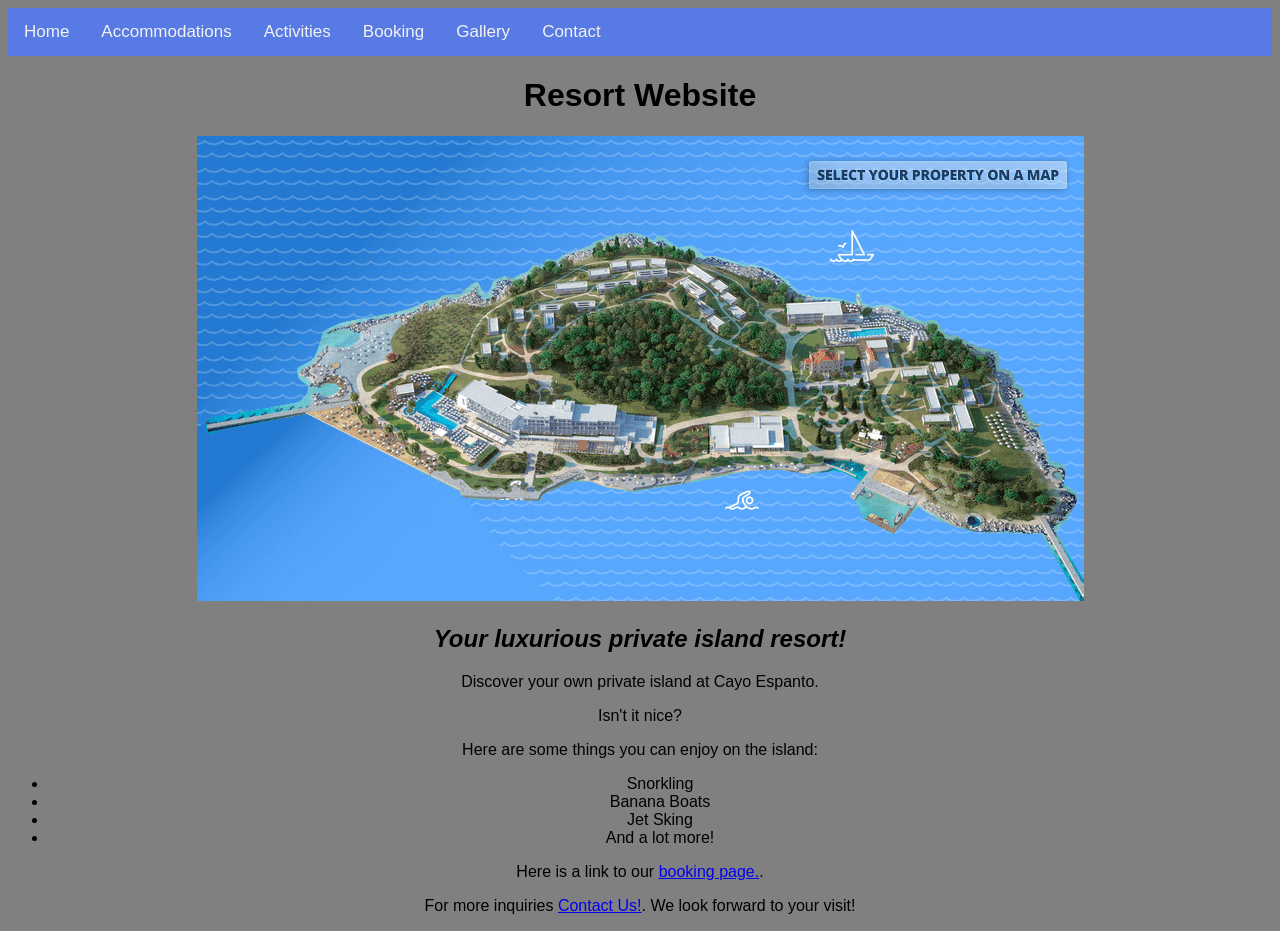
<file: index.html>
<!DOCTYPE html>
<html>
  <head>
    <link href="css/styles.css" rel="stylesheet" type="text/css">
    <title>Resort Website</title>
    <div class="topnav" id="myTopnav">
      <a href="homepage.HTML">Home</a>
      <a href="accommodations.html">Accommodations</a>
      <a href="activities.html">Activities</a>
      <a href="travel-arrangements.html">Booking</a>
      <a href="pictures.html">Gallery</a>
      <a href="contact.html">Contact</a>
    </div>
  </head>
  <body>
    <h1>Resort Website</h1>
    <img src="img/resortmain.png" alt="Main Photo of Island Resort">
    <h2>Your luxurious private island resort!</h2>

    <p>Discover your own private island at Cayo Espanto.</p>
    <p>Isn't it nice?</p>

    <p>Here are some things you can enjoy on the island:</p>
    <ul>
      <li>Snorkling</li>
      <li>Banana Boats</li>
      <li>Jet Sking</li>
      <li>And a lot more!</li>
    </ul>
    <p>Here is a link to our <a href="travel-arrangements.html">booking page.</a>.</p>
    <p>For more inquiries <a href="contact.html">Contact Us!</a>. We look forward to your visit!</p>
  </body>
</html>
</file>
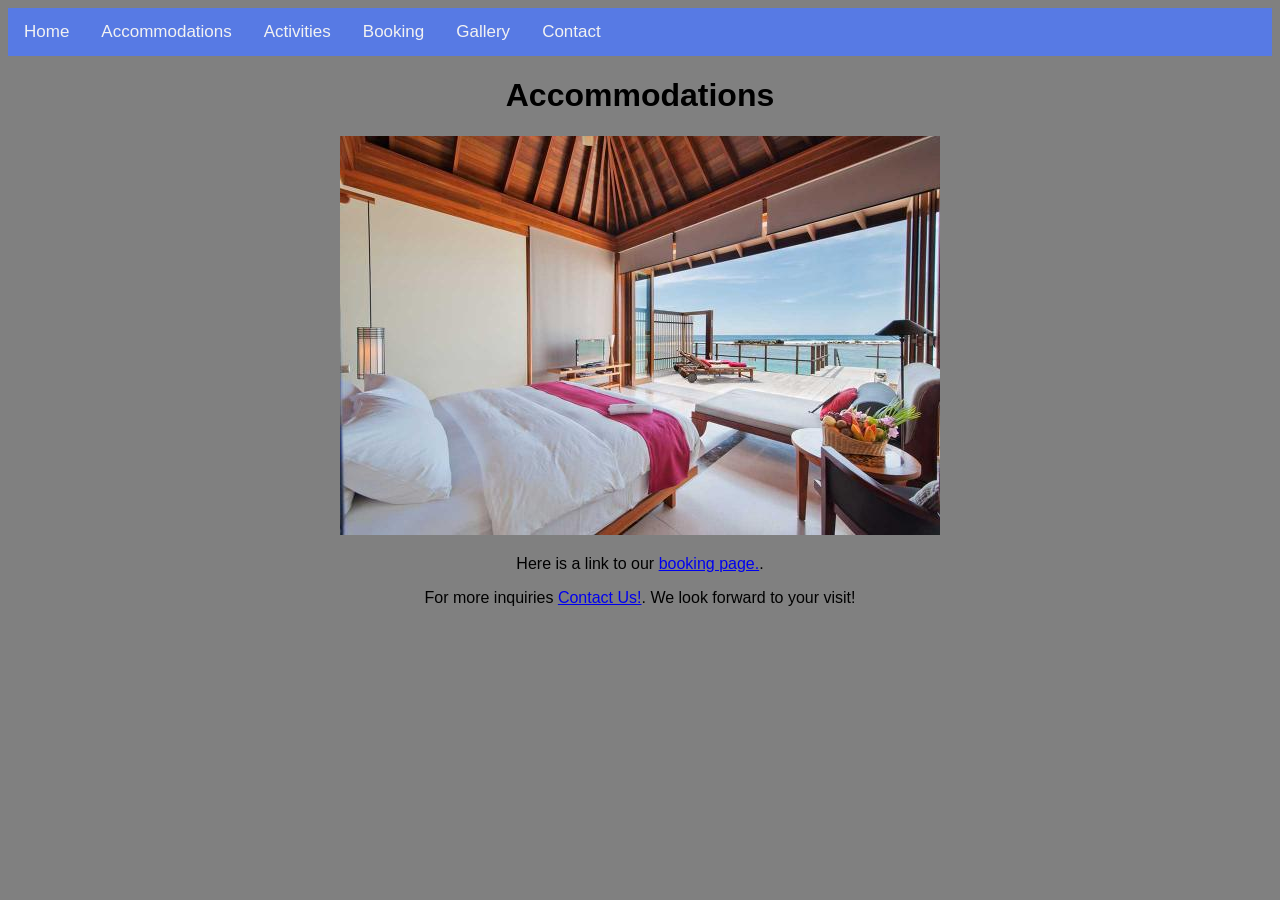
<file: accommodations.html>
<!DOCTYPE html>
<html>
  <head>
    <link href="css/styles.css" rel="stylesheet" type="text/css">
    <title>Resort Website</title>
    <div class="topnav" id="myTopnav">
      <a href="homepage.HTML">Home</a>
      <a href="accommodations.html">Accommodations</a>
      <a href="activities.html">Activities</a>
      <a href="travel-arrangements.html">Booking</a>
      <a href="pictures.html">Gallery</a>
      <a href="contact.html">Contact</a>
    </div>
  </head>
  <body>
    <h1>Accommodations</h1>
    <img src="img/interior_room.jpg" alt="Interior view of room.">
    <p>Here is a link to our <a href="travel-arrangements.html">booking page.</a>.</p>
    <p>For more inquiries <a href="contact.html">Contact Us!</a>. We look forward to your visit!</p>
  </body>
</html>
</file>
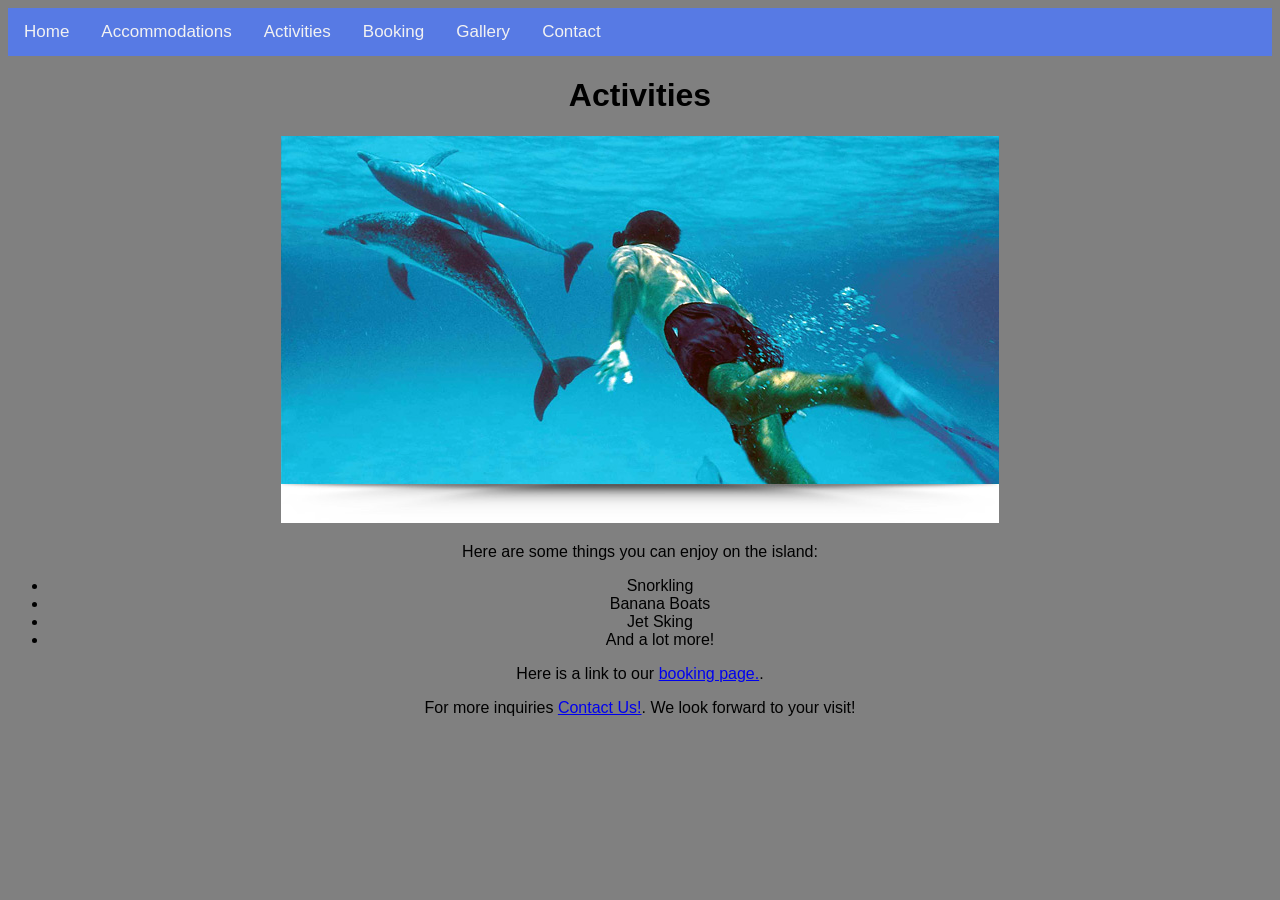
<file: activities.html>
<!DOCTYPE html>
<html>
  <head>
    <link href="css/styles.css" rel="stylesheet" type="text/css">
    <title>Resort Website</title>
    <div class="topnav" id="myTopnav">
      <a href="homepage.HTML">Home</a>
      <a href="accommodations.html">Accommodations</a>
      <a href="activities.html">Activities</a>
      <a href="travel-arrangements.html">Booking</a>
      <a href="pictures.html">Gallery</a>
      <a href="contact.html">Contact</a>
    </div>
  </head>
  <body>
    <h1>Activities</h1>
    <img src="img/dolphins.jpg" alt="Swimming With Dolphins.">
    <p>Here are some things you can enjoy on the island:</p>
    <ul>
      <li>Snorkling</li>
      <li>Banana Boats</li>
      <li>Jet Sking</li>
      <li>And a lot more!</li>
    </ul>
    <p>Here is a link to our <a href="travel-arrangements.html">booking page.</a>.</p>
    <p>For more inquiries <a href="contact.html">Contact Us!</a>. We look forward to your visit!</p>
  </body>
</html>
</file>
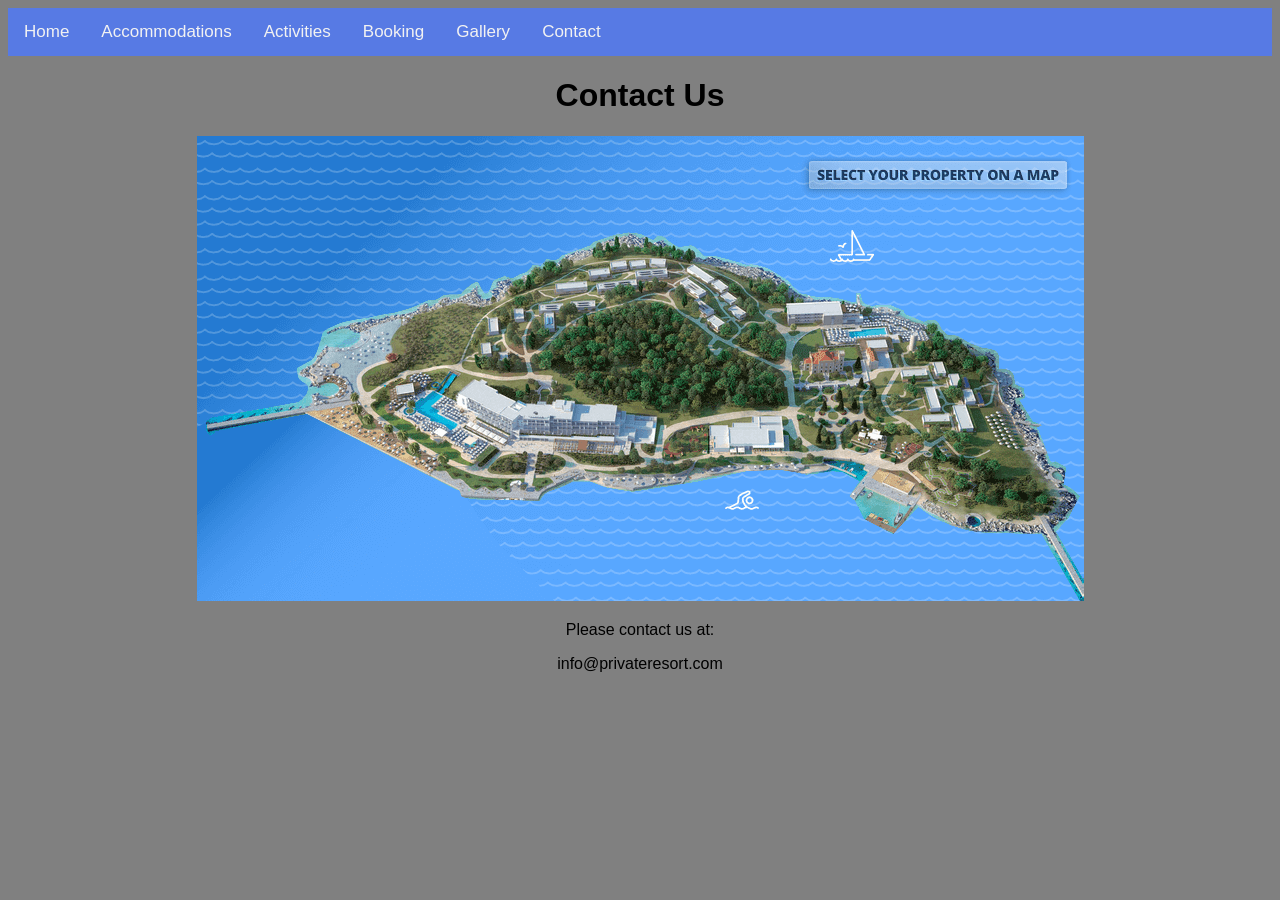
<file: contact.html>
<!DOCTYPE html>
<html>
  <head>
    <link href="css/styles.css" rel="stylesheet" type="text/css">
    <title>Contact Us</title>
    <div class="topnav" id="myTopnav">
      <a href="homepage.HTML">Home</a>
      <a href="accommodations.html">Accommodations</a>
      <a href="activities.html">Activities</a>
      <a href="travel-arrangements.html">Booking</a>
      <a href="pictures.html">Gallery</a>
      <a href="contact.html">Contact</a>
    </div>
  </head>
  <body>
    <h1>Contact Us</h1>
    <img src="img/resortmain.png" alt="Main Photo of Island Resort">
    <p>Please contact us at:</p>
    <p>info@privateresort.com</p>

    
  </body>
</html>
</file>
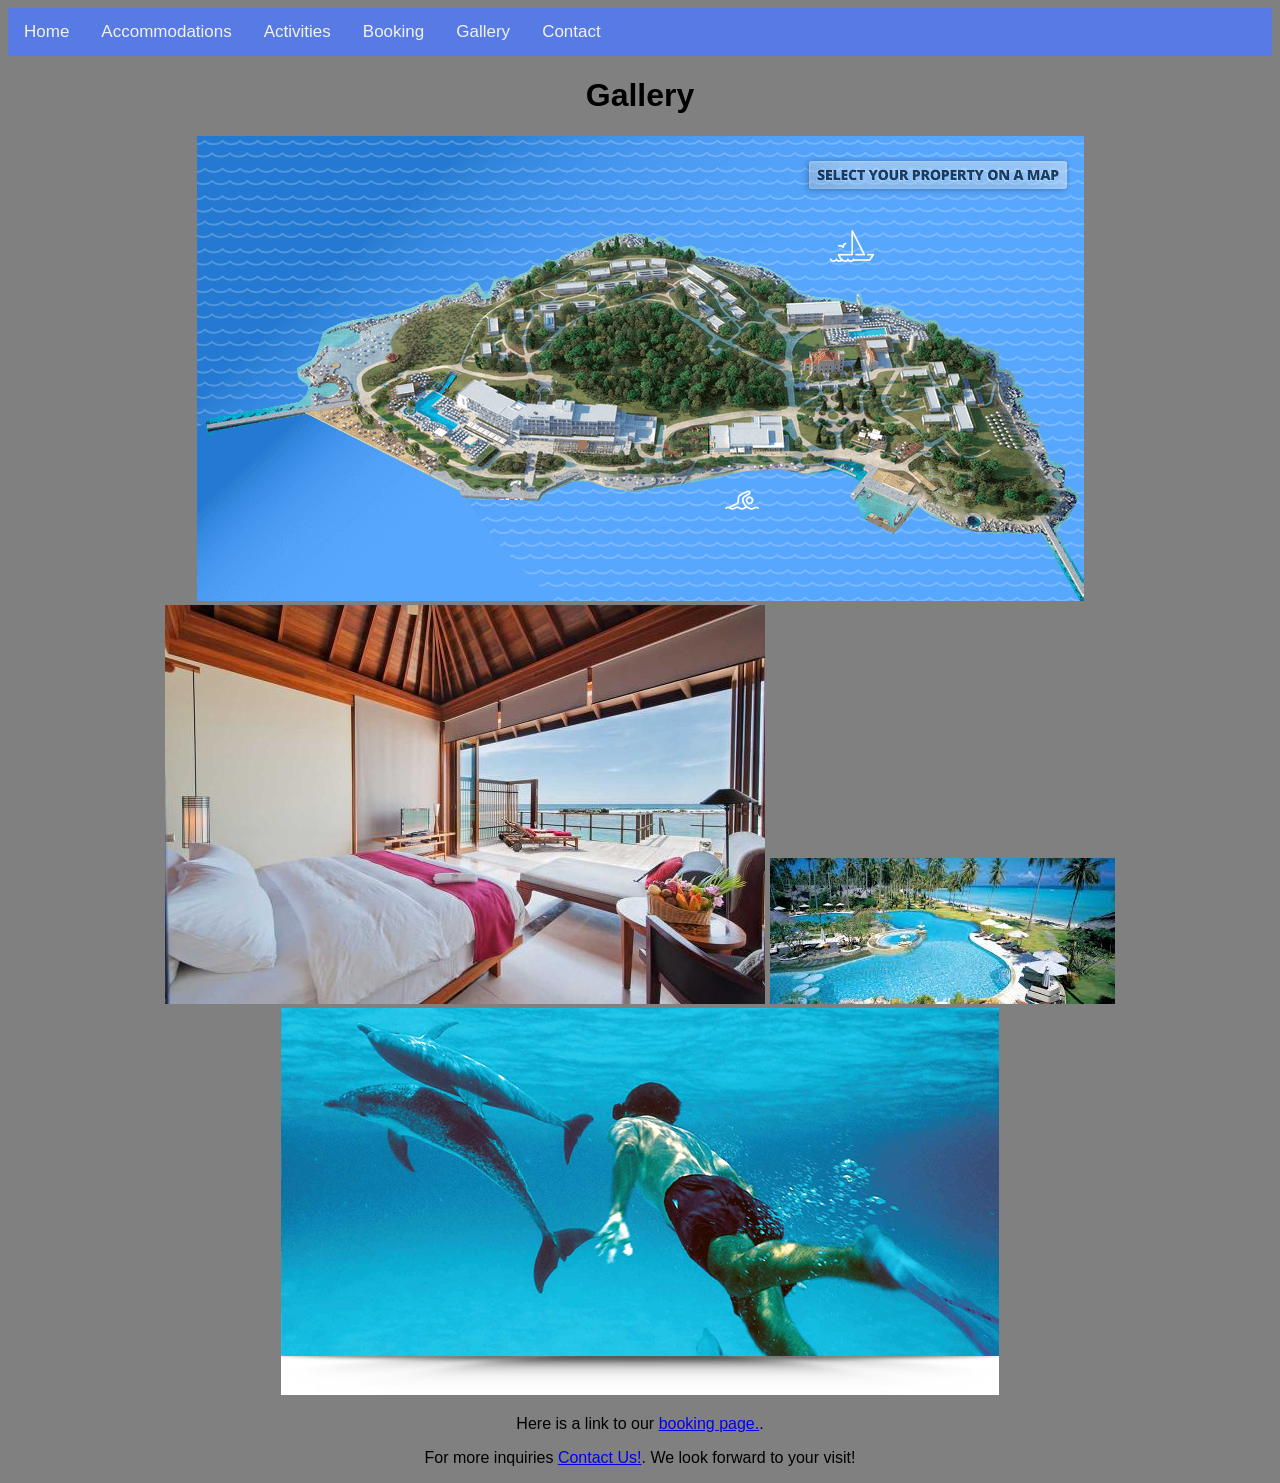
<file: pictures.html>
<!DOCTYPE html>
<html>
  <head>
    <link href="css/styles.css" rel="stylesheet" type="text/css">
    <title>Resort Website</title>
    <div class="topnav" id="myTopnav">
      <a href="homepage.HTML">Home</a>
      <a href="accommodations.html">Accommodations</a>
      <a href="activities.html">Activities</a>
      <a href="travel-arrangements.html">Booking</a>
      <a href="pictures.html">Gallery</a>
      <a href="contact.html">Contact</a>
    </div>
  </head>
  <body>
    <h1>Gallery</h1>
    <img src="img/resortmain.png" alt="Main Photo of Island Resort">
    <img src="img/interior_room.jpg" alt="Interior view of room.">
    <img src="img/pool.jpeg" alt="Main Photo of Pool">
    <img src="img/dolphins.jpg" alt="Swimming With Dolphins.">
    <p>Here is a link to our <a href="travel-arrangements.html">booking page.</a>.</p>
    <p>For more inquiries <a href="contact.html">Contact Us!</a>. We look forward to your visit!</p>
  </body>
</html>
</file>
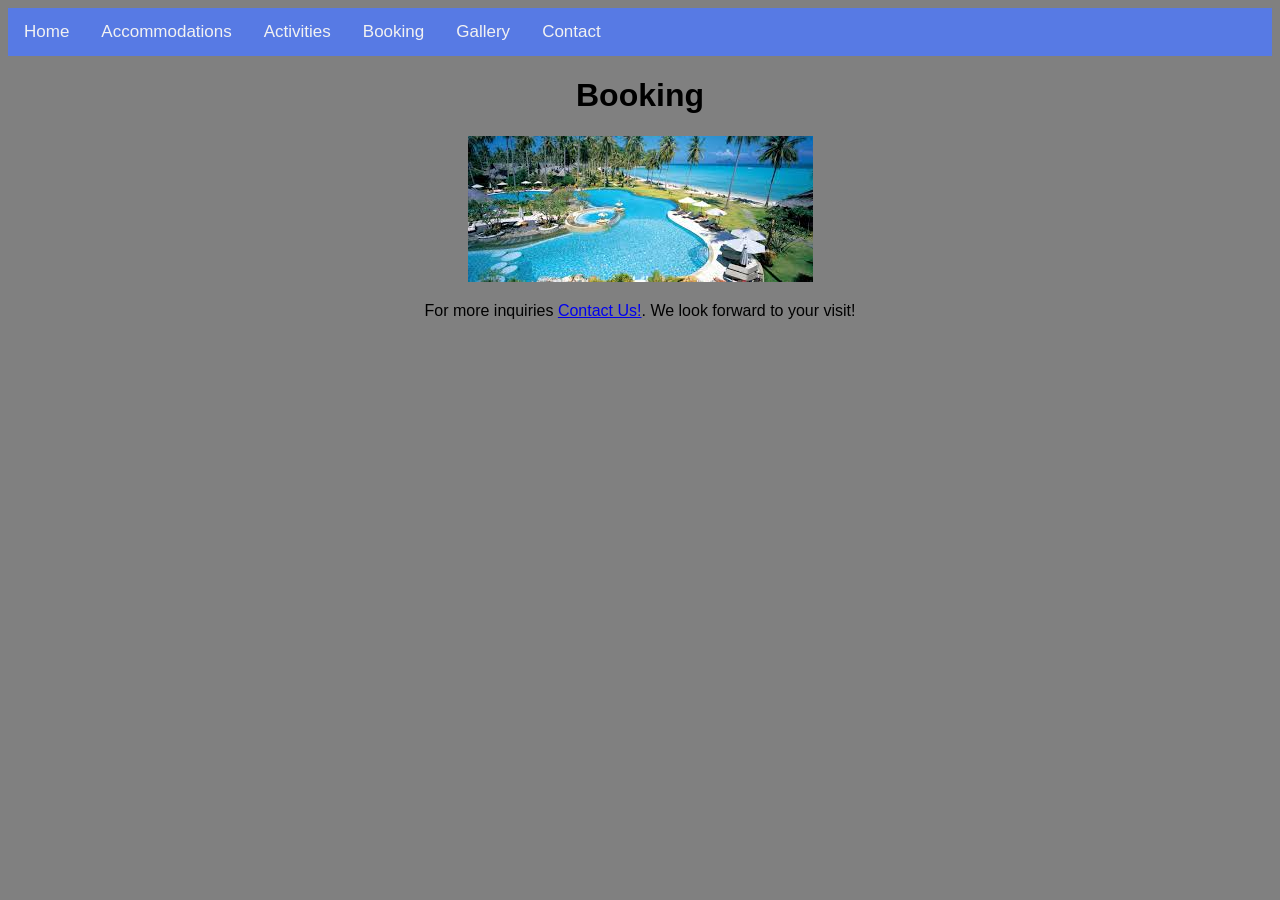
<file: travel-arrangements.html>
<!DOCTYPE html>
<html>
  <head>
    <link href="css/styles.css" rel="stylesheet" type="text/css">
    <title>Resort Website</title>
    <div class="topnav" id="myTopnav">
      <a href="homepage.HTML">Home</a>
      <a href="accommodations.html">Accommodations</a>
      <a href="activities.html">Activities</a>
      <a href="travel-arrangements.html">Booking</a>
      <a href="pictures.html">Gallery</a>
      <a href="contact.html">Contact</a>
    </div>
  </head>
  <body>
    <h1>Booking</h1>
    <img src="img/pool.jpeg" alt="Main Photo of Pool">

    <p>For more inquiries <a href="contact.html">Contact Us!</a>. We look forward to your visit!</p>
  </body>
</html>
</file>
<file: css/styles.css>
/* Add a black background color to the top navigation */
.topnav {
    background-color: #577ae4;
    overflow: hidden;
}

/* Style the links inside the navigation bar */
.topnav a {
    float: left;
    display: block;
    color: #f2f2f2;
    text-align: center;
    padding: 14px 16px;
    text-decoration: none;
    font-size: 17px;
}

/* Change the color of links on hover */
.topnav a:hover {
    background-color: #ddd;
    color: black;
}

h1 {
  color: black;
}

h2 {
  font-style: italic;
  color: black;
}

p {
  color: black;
}

body {
  background-color: gray;
  font-family: sans-serif;
  text-align: center;
}
</file>
